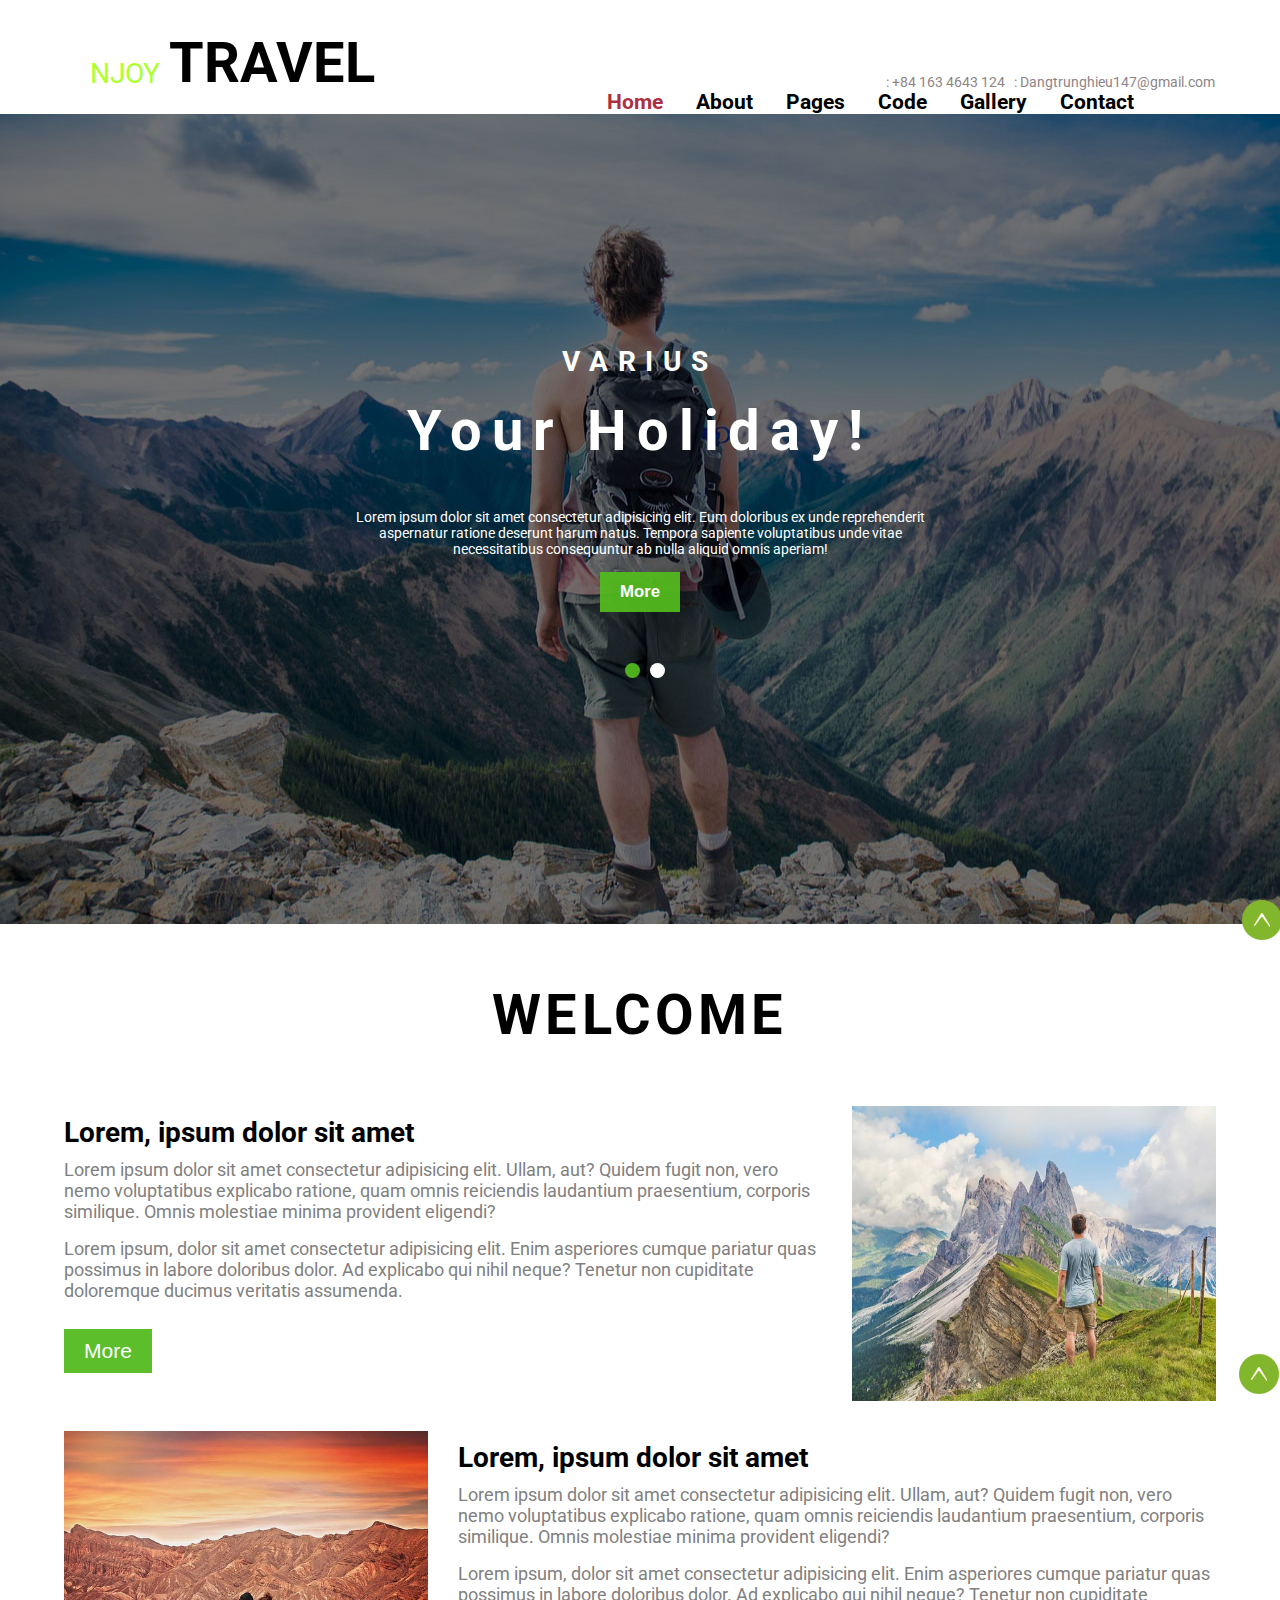
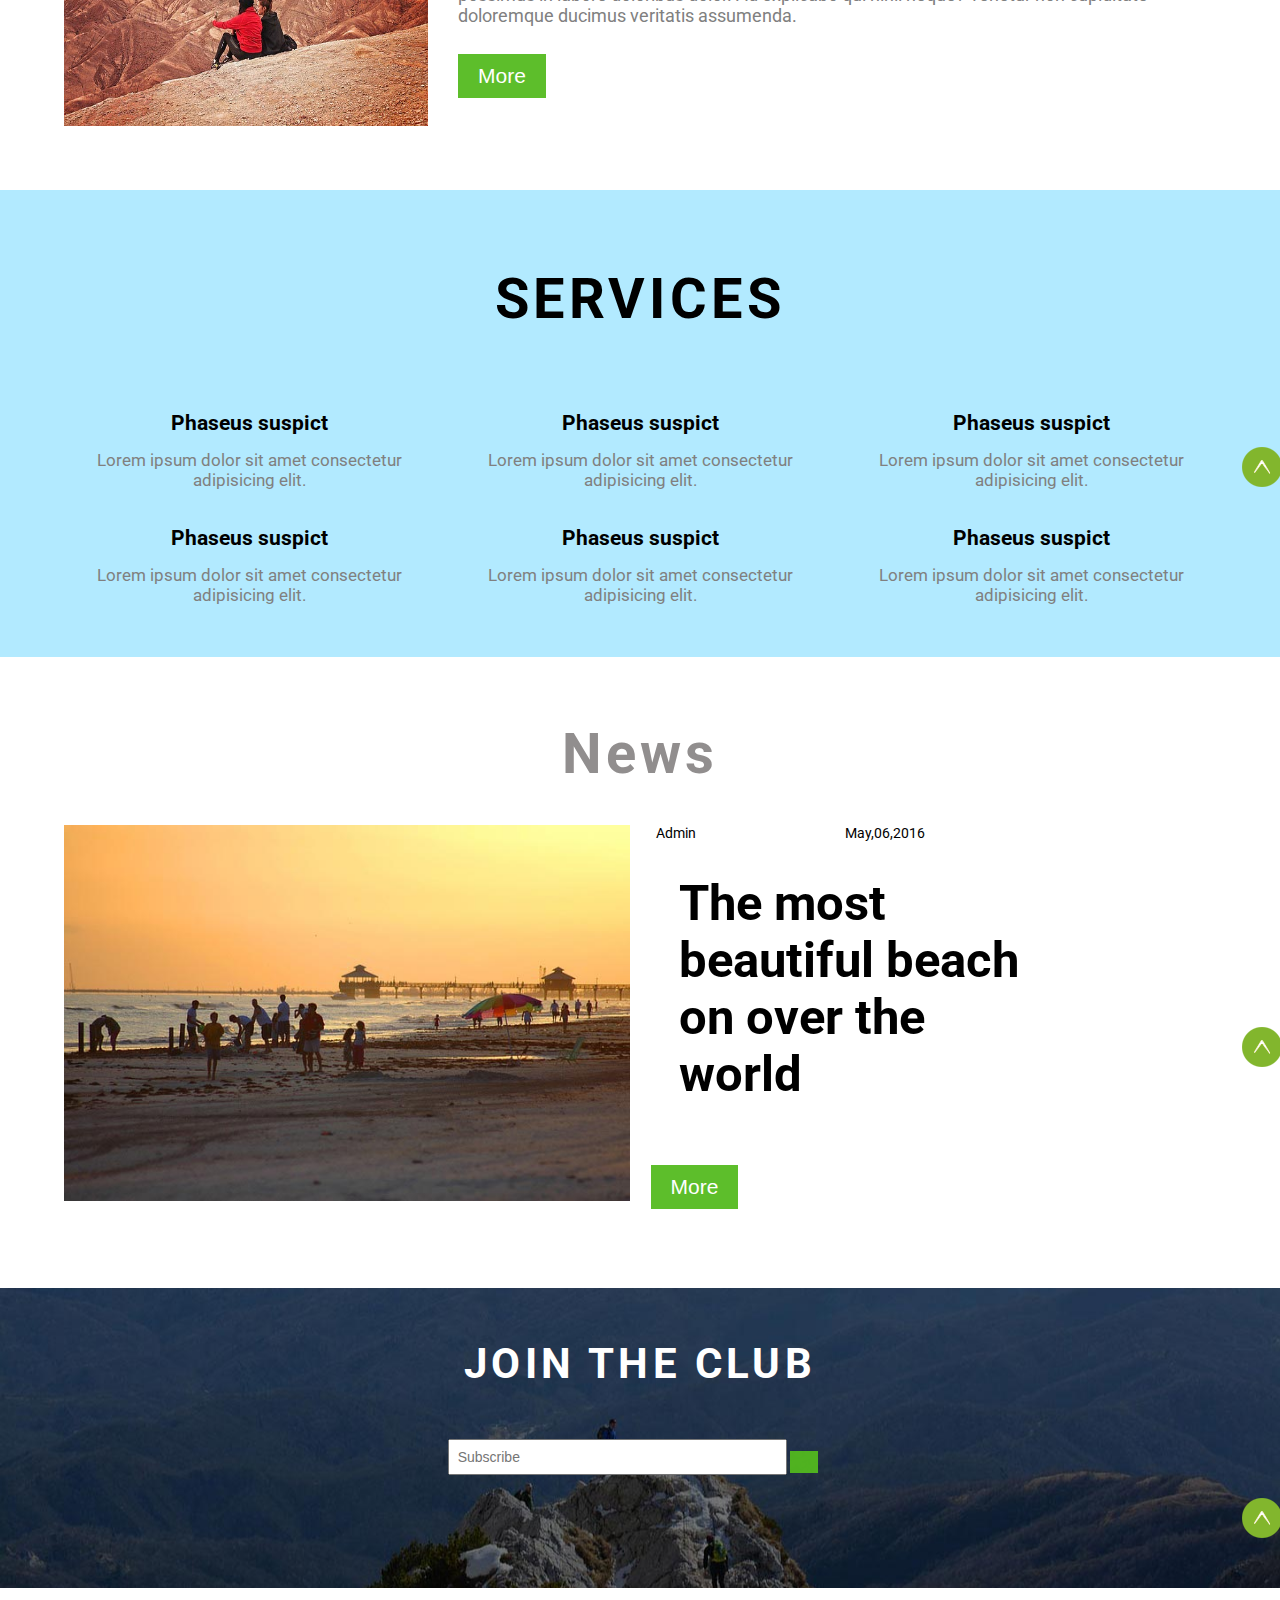
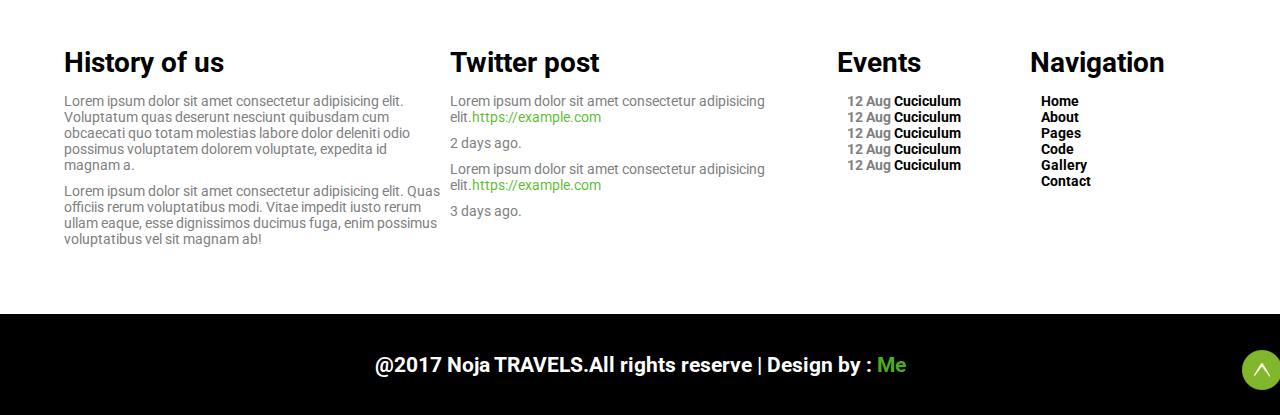
<file: index.html>
<!DOCTYPE html>
<html lang="en">

<head>
    <meta charset="UTF-8">
    <meta http-equiv="X-UA-Compatible" content="IE=edge">
    <meta name="viewport" content="width=device-width, initial-scale=1.0">
    <link rel="stylesheet" href="style.css">
    <link rel="preconnect" href="https://fonts.gstatic.com">
    <link href="https://fonts.googleapis.com/css2?family=Roboto:ital,wght@0,300;0,400;1,300;1,400&display=swap" rel="stylesheet">
    <link rel="stylesheet" href="https://cdnjs.cloudflare.com/ajax/libs/font-awesome/5.15.3/css/all.min.css" integrity="sha512-iBBXm8fW90+nuLcSKlbmrPcLa0OT92xO1BIsZ+ywDWZCvqsWgccV3gFoRBv0z+8dLJgyAHIhR35VZc2oM/gI1w==" crossorigin="anonymous" />
    <title>Travel</title>
</head>

<body>
    <header id="header">
        <div class="Travel">
            <p>njoy</p>
            <h1>travel</h1>
        </div>
        <div class="contact">
            <i class="fas fa-phone-alt"></i><span> : +84 163 4643 124</span>
            <i class="fas fa-envelope"></i><span> : Dangtrunghieu147@gmail.com</span>
        </div>

    </header>
    <nav class="navbar">
        <ul>
            <li><a class="active" href="#home">Home</a></li>
            <li><a href="#about">About</a></li>
            <li><a href="#page">Pages</a></li>
            <li><a href="#code">Code</a></li>
            <li><a href="#gallery">Gallery</a></li>
            <li><a href="#contact">Contact</a></li>
            <li class="icon-bar"><i class="fab fa-google-plus-g"></i></li>
            <li class="icon-bar"><i class="fab fa-linkedin-in"></i></li>
            <li class="icon-bar"><i class="fab fa-twitter"></i></li>
            <li class="icon-bar"><i class="fab fa-facebook-f"></i></li>
        </ul>
    </nav>

    <section id="banner">
        <h2>varius</h2>
        <h1>Your Holiday!</h1>
        <p>Lorem ipsum dolor sit amet consectetur adipisicing elit. Eum doloribus ex unde reprehenderit aspernatur ratione deserunt harum natus. Tempora sapiente voluptatibus unde vitae necessitatibus consequuntur ab nulla aliquid omnis aperiam!</p>
        <button>More</button>
        <div class="banner-content">
            <div class="banner__item"></div>
            <div class="banner__item1"></div>
        </div>
        <div class="banner__icon"></div>
    </section>

    <!-- welcome -->
    <section id="welcome">
        <h1>welcome</h1>
        <div class="welcome__content">
            <div class="welcome__item text__1">
                <h1>Lorem, ipsum dolor sit amet</h1>
                <p>Lorem ipsum dolor sit amet consectetur adipisicing elit. Ullam, aut? Quidem fugit non, vero nemo voluptatibus explicabo ratione, quam omnis reiciendis laudantium praesentium, corporis similique. Omnis molestiae minima provident eligendi?</p><br>
                <p>Lorem ipsum, dolor sit amet consectetur adipisicing elit. Enim asperiores cumque pariatur quas possimus in labore doloribus dolor. Ad explicabo qui nihil neque? Tenetur non cupiditate doloremque ducimus veritatis assumenda.</p>
                <button>More</button>
            </div>
            <div class="welcome__item">
                <img src="./images/2.jpg" alt="">
            </div>
            <div class="welcome__item">
                <img src="./images/3.jpg" alt="">
            </div>
            <div class="welcome__item text__2">
                <h1>Lorem, ipsum dolor sit amet</h1>
                <p>Lorem ipsum dolor sit amet consectetur adipisicing elit. Ullam, aut? Quidem fugit non, vero nemo voluptatibus explicabo ratione, quam omnis reiciendis laudantium praesentium, corporis similique. Omnis molestiae minima provident eligendi?</p><br>
                <p>Lorem ipsum, dolor sit amet consectetur adipisicing elit. Enim asperiores cumque pariatur quas possimus in labore doloribus dolor. Ad explicabo qui nihil neque? Tenetur non cupiditate doloremque ducimus veritatis assumenda.</p>
                <button>More</button>
            </div>
        </div>
        <div class="welcome__icon"></div>
    </section>

    <!-- services -->
    <section id="services">
        <h1>Services</h1>
        <div class="services__content">
            <div class="services__item">
                <i class="fas fa-anchor"></i>
                <h1>Phaseus suspict</h1>
                <p>Lorem ipsum dolor sit amet consectetur adipisicing elit.</p>
            </div>
            <div class="services__item">
                <i class="fas fa-comments"></i>
                <h1>Phaseus suspict</h1>
                <p>Lorem ipsum dolor sit amet consectetur adipisicing elit.</p>
            </div>
            <div class="services__item">
                <i class="fas fa-heartbeat"></i>
                <h1>Phaseus suspict</h1>
                <p>Lorem ipsum dolor sit amet consectetur adipisicing elit.</p>
            </div>
            <div class="services__item">
                <i class="fas fa-magnet"></i>
                <h1>Phaseus suspict</h1>
                <p>Lorem ipsum dolor sit amet consectetur adipisicing elit.</p>
            </div>
            <div class="services__item">
                <i class="fas fa-heartbeat"></i>
                <h1>Phaseus suspict</h1>
                <p>Lorem ipsum dolor sit amet consectetur adipisicing elit.</p>
            </div>
            <div class="services__item">
                <i class="fas fa-thumbs-up"></i>
                <h1>Phaseus suspict</h1>
                <p>Lorem ipsum dolor sit amet consectetur adipisicing elit.</p>
            </div>
        </div>
        <div class="services__icon"></div>
    </section>

    <!-- news -->
    <section id="news">
        <h1>News</h1>
        <div class="news__content">
            <div class="news__item__img">
                <img src="./images/4.jpg" alt="">
            </div>
            <div class="news__item">
                <i class="fas fa-user"></i><span> Admin</span>
                <i class="far fa-calendar-alt"></i><span> May,06,2016</span><br>
                <p>The most beautiful beach on over the world
                </p>
                <button>More</button>
            </div>
        </div>
        <div class="news__icon"></div>
    </section>
    <section id="join">
        <h1>join the club</h1>
        <div class="join__content">
            <input type="text" placeholder="Subscribe">
            <button><i class="fab fa-accusoft"></i></button>
        </div>
        <div class="join__icon"></div>
    </section>

    <section id="notice">
        <div class="notice__content">
            <div class="notice__item text1">
                <h1>History of us</h1>
                <p>Lorem ipsum dolor sit amet consectetur adipisicing elit. Voluptatum quas deserunt nesciunt quibusdam cum obcaecati quo totam molestias labore dolor deleniti odio possimus voluptatem dolorem voluptate, expedita id magnam a.</p>
                <p>Lorem ipsum dolor sit amet consectetur adipisicing elit. Quas officiis rerum voluptatibus modi. Vitae impedit iusto rerum ullam eaque, esse dignissimos ducimus fuga, enim possimus voluptatibus vel sit magnam ab!</p>
            </div>
            <div class="notice__item text2">
                <h1>Twitter post</h1>
                <p>Lorem ipsum dolor sit amet consectetur adipisicing elit.<span class="badge">https://example.com</span></p>
                <p><i class="fab fa-twitter"></i> 2 days ago.</p>
                <p>Lorem ipsum dolor sit amet consectetur adipisicing elit.<span class="badge">https://example.com</span></p>
                <p><i class="fab fa-twitter"></i> 3 days ago.</p>
            </div>
            <div class="notice__item">
                <h1>Events</h1>
                <ul>
                    <li><span>12 Aug</span> Cuciculum</li>
                    <li><span>12 Aug</span> Cuciculum</li>
                    <li><span>12 Aug</span> Cuciculum</li>
                    <li><span>12 Aug</span> Cuciculum</li>
                    <li><span>12 Aug</span> Cuciculum</li>
                </ul>
            </div>
            <div class="notice__item">
                <h1>Navigation</h1>
                <ul>
                    <li>Home</li>
                    <li>About</li>
                    <li>Pages</li>
                    <li>Code</li>
                    <li>Gallery</li>
                    <li>Contact</li>
                </ul>
            </div>
        </div>
    </section>

    <section id="footer">
        <h1>@2017 Noja TRAVELS.All rights reserve | Design by : <span>Me</span></h1>
        <div class="footer__icon"></div>
    </section>
</body>

</html>
</file>
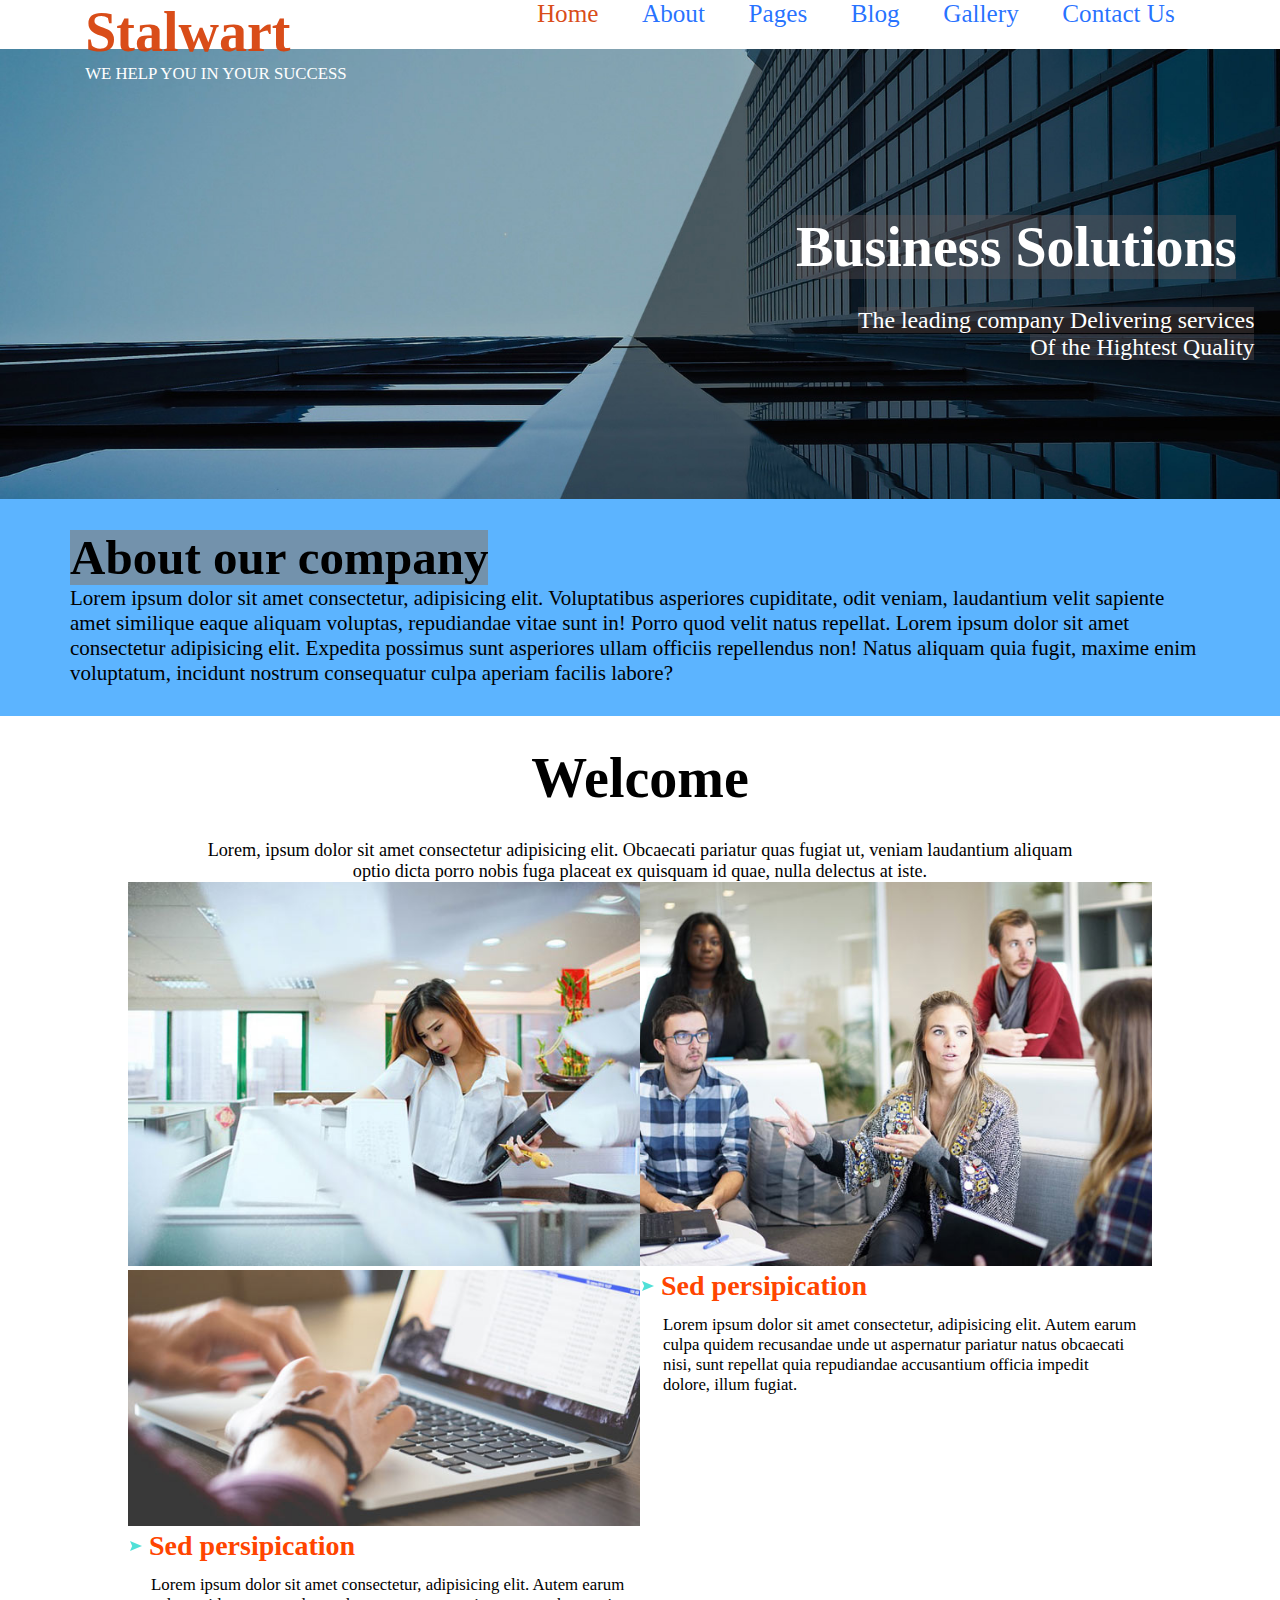
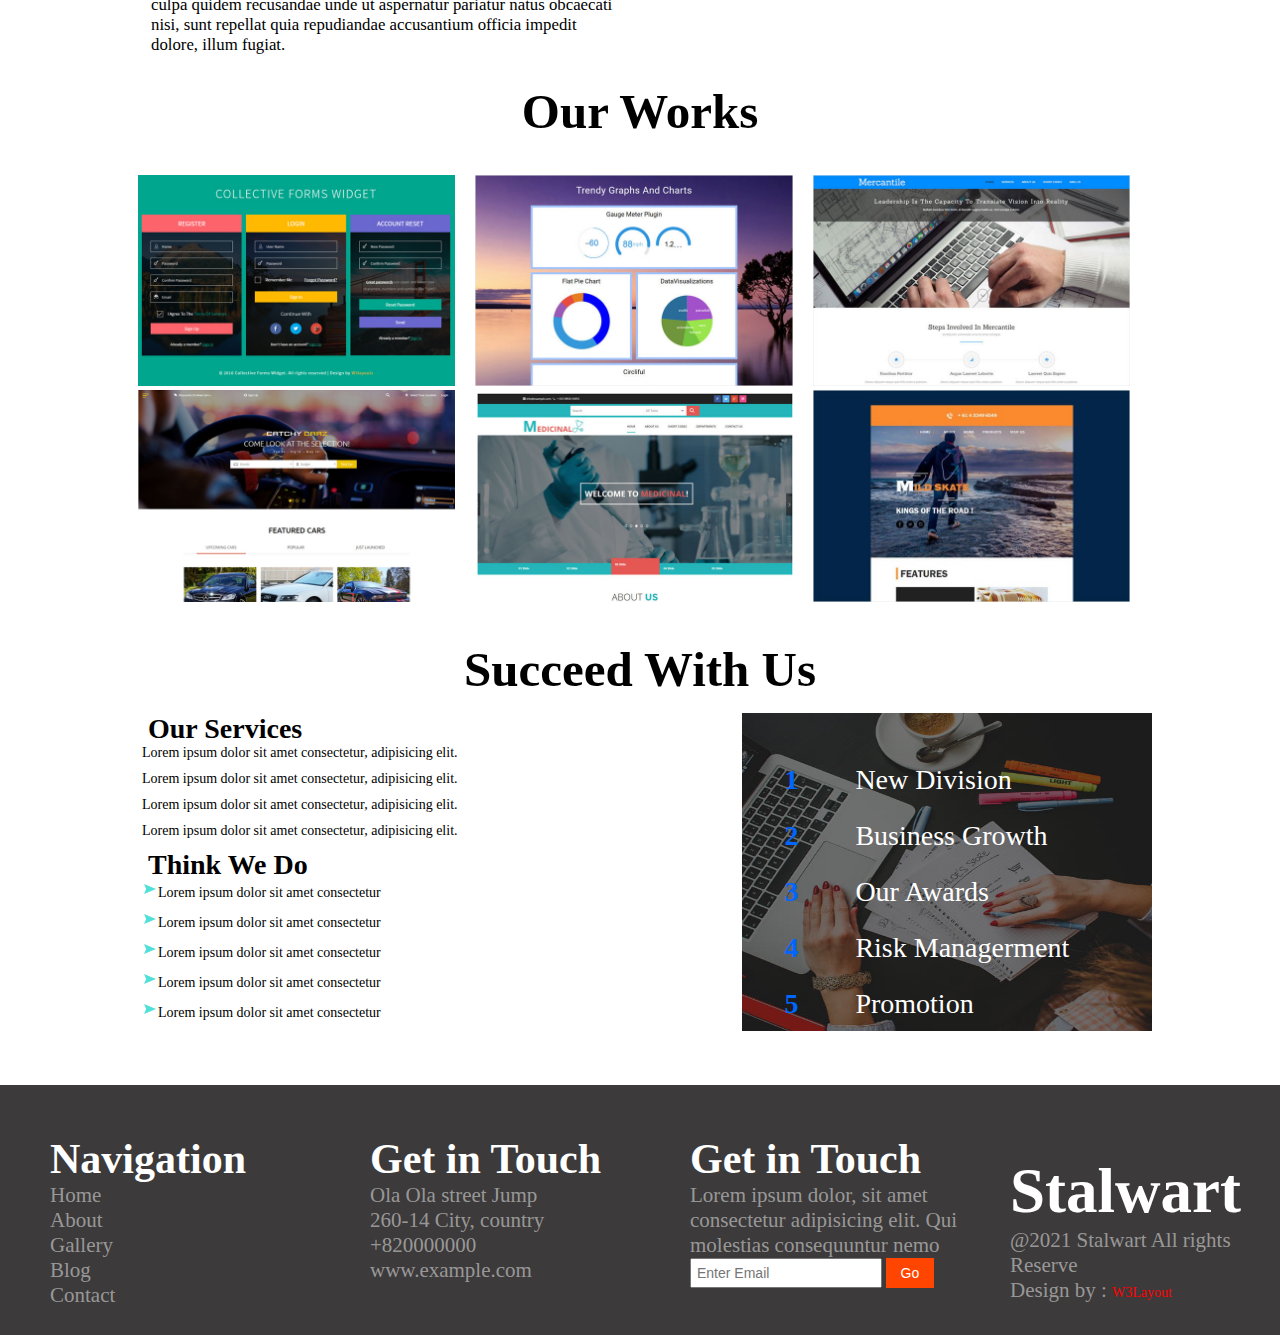
<file: stalwart.html>
<!DOCTYPE html>
<html lang="en">

<head>
    <meta charset="UTF-8">
    <meta http-equiv="X-UA-Compatible" content="IE=edge">
    <meta name="viewport" content="width=device-width, initial-scale=1.0">
    <link rel="stylesheet" href="my__css.css">
    <title>Stalwart</title>
</head>

<body>
    <header>
        <div class="brand">
            <h1>Stalwart</h1>
            <p>we help you in your success</p>
        </div>

        <nav>
            <ul>
                <li class="active"><a href="#home">Home</a></li>
                <li><a href="#about">About</a></li>
                <li><a href="#pages">Pages</a></li>
                <li><a href="#blog">Blog</a></li>
                <li><a href="#gallery">Gallery</a></li>
                <li><a href="#contact_us">Contact Us</a></li>
            </ul>
        </nav>
    </header>

    <section id="banner">
        <div class="banner-content">
            <h1>Business Solutions</h1>
            <p>The leading company Delivering services</p>
            </br>
            <p>Of the Hightest Quality</p>
        </div>
    </section>

    <section id="intro">
        <h1>About our company</h1>
        <p>Lorem ipsum dolor sit amet consectetur, adipisicing elit. Voluptatibus asperiores cupiditate, odit veniam, laudantium velit sapiente amet similique eaque aliquam voluptas, repudiandae vitae sunt in! Porro quod velit natus repellat. Lorem ipsum
            dolor sit amet consectetur adipisicing elit. Expedita possimus sunt asperiores ullam officiis repellendus non! Natus aliquam quia fugit, maxime enim voluptatum, incidunt nostrum consequatur culpa aperiam facilis labore?</p>
    </section>

    <section id="welcome">
        <h1>Welcome</h1>
        <p class="wel-content">Lorem, ipsum dolor sit amet consectetur adipisicing elit. Obcaecati pariatur quas fugiat ut, veniam laudantium aliquam <br/>optio dicta porro nobis fuga placeat ex quisquam id quae, nulla delectus at iste.</p>
        <div class="wel-left">
            <div class="wel-item width-100">
                <img src="./images-layout1/a1.jpg" alt="" />
            </div>
            <div class="wel-item width-100">
                <img src="./images-layout1/a3.jpg" alt="" />
            </div>
            <div class="wel-icon">
                <img src="./images-layout1/icon2.png" alt="" />
                <h2>Sed persipication</h2>
                <p>Lorem ipsum dolor sit amet consectetur, adipisicing elit. Autem earum culpa quidem recusandae unde ut aspernatur pariatur natus obcaecati nisi, sunt repellat quia repudiandae accusantium officia impedit dolore, illum fugiat.</p>
            </div>
        </div>
        <div class="wel-right">
            <div class="wel-item width-100">
                <img src="./images-layout1/a2.jpg" alt="" />
            </div>
            <div class="wel-icon">
                <img src="./images-layout1/icon2.png" alt="" />
                <h2>Sed persipication</h2>
                <p>Lorem ipsum dolor sit amet consectetur, adipisicing elit. Autem earum culpa quidem recusandae unde ut aspernatur pariatur natus obcaecati nisi, sunt repellat quia repudiandae accusantium officia impedit dolore, illum fugiat.</p>
            </div>
        </div>
        <div class="clear-both"></div>
    </section>

    <section id="ourwork">
        <h1>Our Works</h1>
        <div class="our-left ">
            <div class="our-item width-100">
                <img src="./images-layout1/p1.jpg" alt="">
            </div>
            <div class="our-item width-100">
                <img src="./images-layout1/p4.jpg" alt="">
            </div>
        </div>
        <div class="our-mid ">
            <div class="our-item width-100">
                <img src="./images-layout1/p2.jpg" alt="">
            </div>
            <div class="our-item width-100">
                <img src="./images-layout1/p5.jpg" alt="">
            </div>
        </div>
        <div class="our-right">
            <div class="our-item width-100">
                <img src="./images-layout1/p3.jpg" alt="">
            </div>
            <div class="our-item width-100">
                <img src="./images-layout1/p6.jpg" alt="">
            </div>
        </div>
        <div class="clear-both"></div>
    </section>

    <section id="succeed">
        <h1>Succeed With Us</h1>
        <div class="succeed-left">
            <h2>Our Services</h2>
            <ul>
                <li>Lorem ipsum dolor sit amet consectetur, adipisicing elit.</li>
                <li>Lorem ipsum dolor sit amet consectetur, adipisicing elit.</li>
                <li>Lorem ipsum dolor sit amet consectetur, adipisicing elit.</li>
                <li>Lorem ipsum dolor sit amet consectetur, adipisicing elit.</li>
            </ul>
            <h2>Think We Do</h2>
            <ul>
                <li><img src="./images-layout1/icon2.png" alt="" />Lorem ipsum dolor sit amet consectetur</li>
                <li><img src="./images-layout1/icon2.png" alt="" />Lorem ipsum dolor sit amet consectetur</li>
                <li><img src="./images-layout1/icon2.png" alt="" />Lorem ipsum dolor sit amet consectetur</li>
                <li><img src="./images-layout1/icon2.png" alt="" />Lorem ipsum dolor sit amet consectetur</li>
                <li><img src="./images-layout1/icon2.png" alt="" />Lorem ipsum dolor sit amet consectetur</li>
            </ul>
        </div>
        <div class="succeed-right">
            <div class="succeed-right-item width-100">
                <img src="./images-layout1/index-serives.jpg" alt="" style="width: 608.95; height: 318px;">
                <p class="item1"><span>1 </span> New Division</p>
                <p class="item2"><span>2 </span> Business Growth</p>
                <p class="item3"><span>3 </span> Our Awards</p>
                <p class="item4"><span>4 </span> Risk Managerment</p>
                <p class="item5"><span>5 </span> Promotion</p>

            </div>

        </div>
        <div class="clear-both"></div>
    </section>
    <footer id="footer">
        <div class="footer-nav">
            <h1>Navigation</h1>
            <ul>
                <li>Home</li>
                <li>About</li>
                <li>Gallery</li>
                <li>Blog</li>
                <li>Contact</li>

            </ul>
        </div>
        <div class="footer-get">
            <h1>Get in Touch</h1>
            <ul>
                <li>Ola Ola street Jump</li>
                <li>260-14 City, country</li>
                <li>+820000000</li>
                <li>www.example.com</li>
            </ul>
        </div>
        <div class="footer-email">
            <h1>Get in Touch</h1>
            <p>Lorem ipsum dolor, sit amet consectetur adipisicing elit. Qui molestias consequuntur nemo</p>
            <input type="email" placeholder="Enter Email">
            <button>Go</button>
        </div>
        <div class="footer-stal">
            <h1>Stalwart</h1>
            <p>@2021 Stalwart All rights Reserve</p>
            <p>Design by : <span>W3Layout</span></p>
        </div>
    </footer>
</body>

</html>
</file>
<file: style.css>
* {
    margin: 0;
    font-size: 14px;
}

body {
    font-family: 'Roboto', sans-serif;
}

#header {
    display: flex;
    justify-content: space-around;
    padding-top: 30px;
    align-items: end;
}

#header .Travel {
    display: flex;
    align-items: flex-end;
    margin-left: 2%
}

.Travel p {
    text-transform: uppercase;
    font-size: 2rem;
    color: greenyellow;
}

.Travel h1 {
    font-size: 4rem;
    text-transform: uppercase;
    margin-left: 3%;
    margin-bottom: -2%;
}

.contact {
    margin-left: 30%;
    color: #8d8585;
    padding-top: 2%;
}

#header .contact i {
    font-size: 1rem;
    color: #8d8585;
    margin: 0 3px;
}

.navbar {
    display: flex;
    justify-content: space-around;
    margin-left: 40%;
}

.navbar ul {
    list-style: none;
}

.navbar ul li {
    display: inline-block;
}

.navbar ul li a {
    text-decoration: none;
    font-size: 1.5rem;
    margin: 0 15px;
    color: black;
    font-weight: bold;
}

.navbar ul li a.active {
    color: #9d0921de;
}

.navbar ul li a:hover {
    color: #9d0921de;
    transition: all 0.5s;
}

.icon-bar {
    margin: 0 10px;
}


/* banner */

#banner {
    background-image: url(./images/1.jpg);
    width: 100%;
    height: 810px;
    background-repeat: no-repeat;
    background-size: cover;
    text-align: center;
    color: white;
    background-position: center;
    position: relative;
}

#banner h2 {
    text-transform: uppercase;
    padding-top: 18%;
    padding-bottom: 20px;
    font-size: 2rem;
    letter-spacing: 0.7rem;
}

#banner h1 {
    font-size: 4rem;
    padding-bottom: 30px;
    letter-spacing: 0.7rem;
}

#banner p {
    width: 45%;
    margin: auto;
    padding: 15px
}

#banner button {
    background: #53ba1ef0;
    border: none;
    color: white;
    font-size: 1.2rem;
    padding: 10px 20px;
    font-weight: bold;
}

.banner-content {
    display: flex;
    justify-content: center;
    padding: 4%;
}

.banner__item {
    width: 15px;
    height: 15px;
    background: #53ba1ef0;
    border-radius: 50%;
    margin: 0 10px;
}

.banner__item1 {
    width: 15px;
    height: 15px;
    background: white;
    border-radius: 50%;
}

.banner__icon {
    background-image: url(./images/arrow.png);
    width: 40px;
    height: 40px;
    position: absolute;
    left: 97%;
    top: 97%;
}

#welcome {
    width: 90%;
    margin: auto;
    position: relative;
}

#welcome>h1 {
    font-size: 4rem;
    text-align: center;
    text-transform: uppercase;
    letter-spacing: 0.3rem;
    margin: 5%;
}

#welcome .welcome__content {
    display: grid;
    grid-template-columns: repeat(3, 1fr);
    grid-gap: 30px;
}

.welcome__content .welcome__item.text__1 {
    grid-column: 1 / span 2;
}

.welcome__content .welcome__item.text__2 {
    grid-column: 2 / span 2;
}

.welcome__item h1 {
    font-size: 2rem;
    padding: 10px 0;
}

.welcome__item p {
    font-size: 1.3rem;
    color: gray;
}

.welcome__item button,
.news__item button {
    font-size: 1.5rem;
    margin: 2rem 0;
    border: none;
    background: #53ba1ef0;
    color: white;
    padding: 10px 20px;
}

.welcome__item img {
    width: 100%;
    height: 100%;
}

.welcome__icon {
    background-image: url(./images/arrow.png);
    width: 40px;
    height: 40px;
    position: absolute;
    left: 102%;
    top: 50%;
}


/* services */

#services {
    text-align: center;
    background: #00b9ff4d;
    position: relative;
    margin: 5% 0;
    padding-top: 1%;
    padding-bottom: 4%;
}

#services>h1 {
    text-align: center;
    font-size: 4rem;
    text-transform: uppercase;
    letter-spacing: 0.3rem;
    margin: 5%;
}

.services__content {
    display: grid;
    grid-template-columns: repeat(3, 1fr);
    grid-gap: 1.5rem;
    width: 90%;
    margin: auto;
}

.services__item i {
    width: 3rem;
    /* height: 3rem; */
    font-size: 2.5rem;
    color: #53ba1ef0;
    background: white;
    margin-bottom: 10px;
    line-height: 3rem;
}

.services__item h1 {
    font-size: 1.5rem;
    padding: 15px 0;
}

.services__item p {
    color: grey;
    font-size: 1.2rem;
}

.services__icon {
    background-image: url(./images/arrow.png);
    width: 40px;
    height: 40px;
    position: absolute;
    left: 97%;
    top: 55%;
}


/* news
 */

#news {
    padding-bottom: 4%;
    position: relative;
}

#news>h1 {
    text-align: center;
    font-size: 4rem;
    letter-spacing: 0.3rem;
    padding-bottom: 3%;
    color: #918e8e;
}

.news__content {
    width: 90%;
    margin: auto;
    /* display: flex; */
}

.news__item__img img {
    width: 100%;
}

.news__content {
    display: grid;
    grid-template-columns: repeat(2, 1fr);
    grid-gap: 1.5em;
}

.fa-calendar-alt {
    margin-left: 25%;
}

.news__item span {
    margin-left: 5px;
}

.news__item p {
    font-size: 3.5rem;
    font-weight: bolder;
    width: 61%;
    margin: 6% 5%;
}

.news__icon {
    background-image: url(./images/arrow.png);
    width: 40px;
    height: 40px;
    position: absolute;
    left: 97%;
    top: 54%;
}


/* join */

#join {
    background-image: url(./images/5.jpg);
    background-repeat: no-repeat;
    background-size: cover;
    height: 300px;
    background-position: center;
    position: relative;
}

#join>h1 {
    text-align: center;
    text-transform: uppercase;
    color: white;
    font-size: 3rem;
    letter-spacing: 0.3rem;
    padding: 4%;
}

.join__content input {
    margin-left: 35%;
    width: 25%;
    padding: 0.6%;
}

.join__content button {
    background: #53ba1ef0;
    border: none;
    color: white;
    padding: 0.8rem 1rem;
}

.join__icon {
    background-image: url(./images/arrow.png);
    width: 40px;
    height: 40px;
    position: absolute;
    left: 97%;
    top: 70%;
}


/* notice */

#notice {
    width: 90%;
    margin: auto;
}

#notice .notice__content {
    display: grid;
    grid-template-columns: repeat(6, 1fr);
    grid-gap: 0.5rem;
    padding: 5% 0;
}

.notice__content .text1 {
    grid-column: 1 / span 2;
}

.notice__content .text2 {
    grid-column: 3 / span 2;
}

.notice__item ul li {
    list-style: none;
    margin-left: -20%;
    font-weight: bold;
}

.notice__item h1 {
    font-size: 2rem;
    margin-bottom: 1rem;
}

.notice__item p {
    color: gray;
    margin-bottom: 10px;
}

.notice__item .badge {
    color: #53ba1ef0;
}

.notice__item ul li span {
    color: gray;
}

#footer {
    background: black;
    color: white;
    padding: 3%;
    text-align: center;
    position: relative;
}

#footer h1 {
    font-size: 1.5rem;
}

#footer span {
    color: #53ba1ef0;
    font-size: 1.5rem;
}

.footer__icon {
    background-image: url(./images/arrow.png);
    width: 40px;
    height: 40px;
    position: absolute;
    left: 97%;
    top: 35%;
}
</file>
<file: my__css.css>
* {
    margin: 0;
    padding: 0;
    box-sizing: border-box;
    font-size: 14px;
}

header {
    display: flex;
    align-items: top;
    justify-content: space-around;
    margin-bottom: -35px;
}

.brand {
    position: relative;
    z-index: 1;
}

.brand h1 {
    font-size: 4rem;
    color: #d7420bf0;
    position: relative;
}

.brand p {
    text-transform: uppercase;
    color: black;
    position: relative;
    font-size: 1.2rem;
    color: white;
}

nav ul {
    list-style: none;
}

nav ul li {
    display: inline;
    margin: 0 20px;
}

nav ul li a {
    text-decoration: none;
    font-size: 1.8rem;
    color: #005affd9;
    transition: all 1s;
}

nav ul li a:hover {
    color: #d7420bf0;
}

nav ul li.active a {
    color: #d7420bf0;
}

#banner {
    background-image: url(./images-layout1/banner2.jpg);
    background-repeat: no-repeat;
    background-size: cover;
    height: 450px;
    /* width: 1341px; */
    display: flex;
    justify-content: space-around;
    align-items: center;
    /* top: -25px; */
    position: relative;
}

#banner .banner-content {
    text-align: right;
    color: white;
    position: absolute;
    left: 60%;
}

#banner .banner-content h1 {
    font-size: 4rem;
    background-color: #68595959;
    margin: 28px;
}

#banner .banner-content p {
    font-size: 1.7rem;
    background-color: #68595959;
    margin: 10px;
    display: inline;
}


/* intro */

#intro {
    position: relative;
    background-color: #0089ffa3;
    margin: 0;
    padding: 30px 70px;
}

#intro h1 {
    font-size: 3.5rem;
    margin: 0;
    display: inline;
    background: #808080a6;
}

#intro p {
    font-size: 1.5rem;
}


/* welcome */

#welcome {
    width: 80%;
    margin: auto;
}

#welcome h1 {
    text-align: center;
    font-size: 4rem;
    margin: 30px;
}

#welcome .wel-content {
    text-align: center;
    font-size: 1.3rem;
}

#welcome .wel-left,
#welcome .wel-right {
    width: 50%;
    float: left;
}

#welcome .wel-left .wel-item img,
#welcome .wel-right .wel-item img {
    width: 100%;
}

.width-100 {
    width: 100%;
}

.clear-both {
    clear: both;
}

#welcome .wel-icon img {
    float: left;
    padding-top: 8px;
    padding-right: 5px;
}

.wel-icon h2 {
    font-size: 2rem;
    color: orangered;
}

.wel-icon p {
    margin-left: 10px;
    text-align: left;
    padding: 13px;
    font-size: 1.2rem;
}


/* ourworks */

#ourwork {
    width: 80%;
    margin: auto;
}

#ourwork h1 {
    text-align: center;
    font-size: 3.5rem;
    padding: 15px;
}

#ourwork .our-left {
    margin-left: 20%;
}

#ourwork .our-left,
#ourwork .our-mid,
#ourwork .our-right {
    width: 31%;
    float: left;
    margin: 20px 10px;
}

#ourwork .our-left .our-item img,
#ourwork .our-mid .our-item img,
#ourwork .our-right .our-item img {
    width: 100%;
}


/* succeed */

#succeed {
    width: 80%;
    margin: auto;
}

#succeed h1 {
    text-align: center;
    font-size: 3.5rem;
    margin: 15px;
}

.succeed-left {
    width: 40%;
    float: left;
}

.succeed-right {
    width: 40%;
    margin-left: 20%;
    float: left;
}

#succeed .succeed-left h2 {
    display: inline;
    font-size: 2rem;
    margin: 20px;
}

.succeed-left ul li {
    list-style: none;
    margin-left: 14px;
    margin-bottom: 10px;
}

.succeed-right .succeed-right-item img {
    width: 100%;
}

.succeed-right .succeed-right-item {
    position: relative;
}

.succeed-right .succeed-right-item .item1
/* .succeed-right .succeed-right-item .item2/* ,
.succeed-right .succeed-right-item .item3,
.succeed-right .succeed-right-item .item4,
.succeed-right .succeed-right-item .item5*/

{
    position: absolute;
    top: 3.7rem;
    left: 3rem;
    color: white;
    font-size: 2rem;
}

.item1 span,
.item2 span,
.item3 span,
.item4 span,
.item5 span {
    font-size: 2rem;
    color: #0066ff;
    font-weight: bold;
    margin-right: 50px;
}

.succeed-right .succeed-right-item .item2 {
    position: absolute;
    top: 7.7rem;
    left: 3rem;
    color: white;
    font-size: 2rem;
}

.succeed-right .succeed-right-item .item3 {
    position: absolute;
    top: 11.7rem;
    left: 3rem;
    color: white;
    font-size: 2rem;
}

.succeed-right .succeed-right-item .item4 {
    position: absolute;
    top: 15.7rem;
    left: 3rem;
    color: white;
    font-size: 2rem;
}

.succeed-right .succeed-right-item .item5 {
    position: absolute;
    top: 19.7rem;
    left: 3rem;
    color: white;
    font-size: 2rem;
}


/* footer */

#footer {
    width: 100%;
    height: 250px;
    background-color: #3c3a3a;
    margin-top: 50px;
}

#footer .footer-nav,
#footer .footer-get,
#footer .footer-email,
#footer .footer-stal {
    width: 25%;
    float: left;
    /* text-align: center; */
}

#footer .footer-nav ul li,
#footer .footer-get ul li {
    list-style: none;
    color: #ffffff7d;
    margin-left: 50px;
    font-size: 1.5rem;
}

.footer-nav h1,
.footer-get h1,
.footer-email h1 {
    margin-top: 50px;
    font-size: 3rem;
    color: white;
    margin-left: 50px;
}

.footer-email p {
    color: #ffffff7d;
    margin-left: 50px;
    font-size: 1.5rem;
}

.footer-email input {
    margin-left: 50px;
    width: 60%;
    padding: 5px;
}

.footer-email button {
    background: orangered;
    border: none;
    padding: 7px 15px;
    color: white;
}

.footer-stal h1 {
    padding-left: 50px;
    color: white;
    padding-top: 70px;
    font-size: 4.5rem;
}

.footer-stal p {
    margin-left: 50px;
    color: #ffffff7d;
    font-size: 1.5rem;
}

.footer-stal span {
    color: red;
}
</file>
